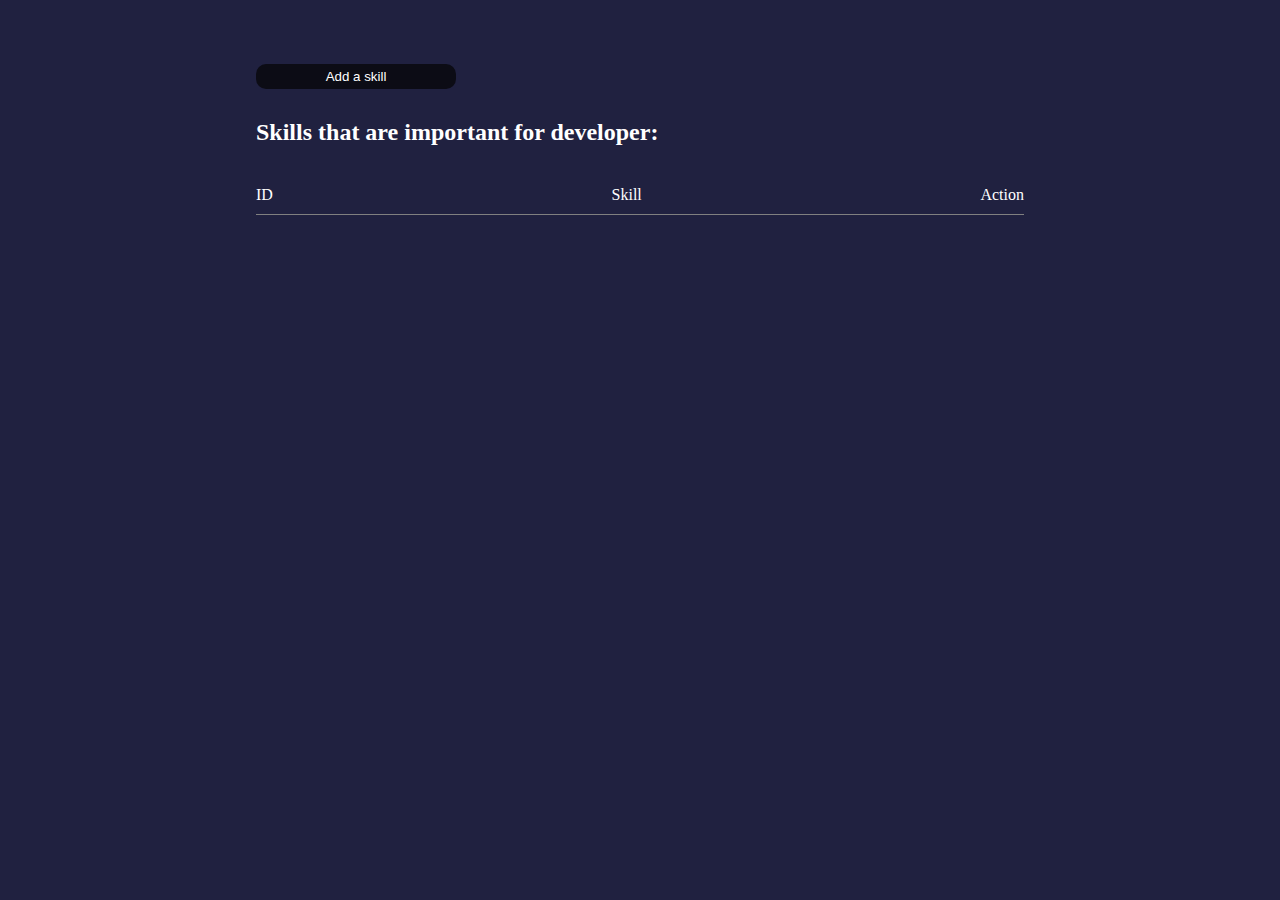
<file: index.html>
<!DOCTYPE html>
<html lang="en">
  <head>
    <meta charset="UTF-8" />
    <meta http-equiv="X-UA-Compatible" content="IE=edge" />
    <meta name="viewport" content="width=device-width, initial-scale=1.0" />
    <link rel="stylesheet" href="style.css" />
    <script defer src="script.js"></script>
    <script defer src="add.js"></script>
    <title>Document</title>
  </head>
  <body>
    <div id="skill-container">
      <button id="add-skill">Add a skill</button>
      <h2>Skills that are important for developer:</h2>
      <div class="skills-header">
        <p>ID</p>
        <p>Skill</p>
        <p>Action</p>
      </div>
    </div>
  </body>
</html>
</file>
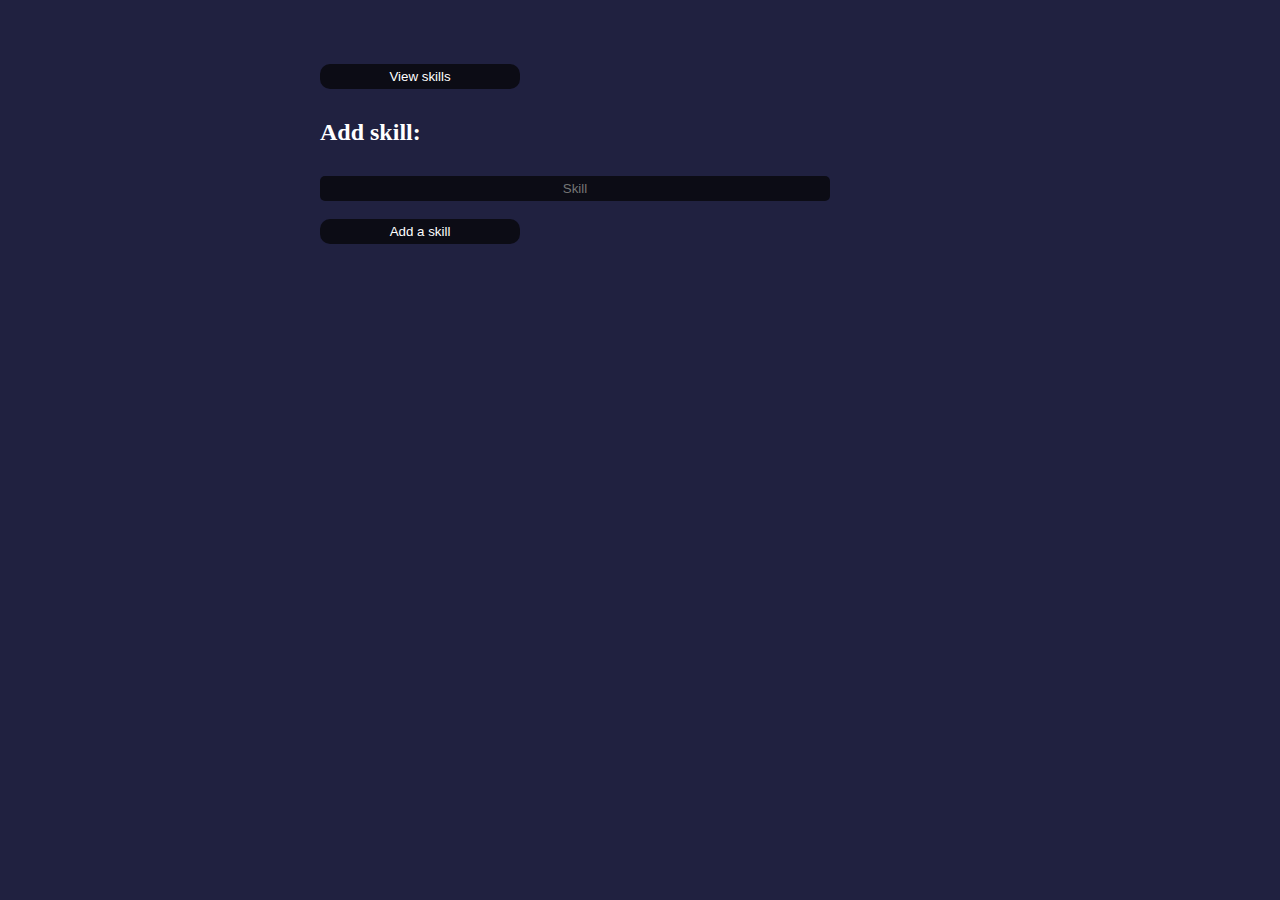
<file: add.html>
<!DOCTYPE html>
<html lang="en">
  <head>
    <meta charset="UTF-8" />
    <meta http-equiv="X-UA-Compatible" content="IE=edge" />
    <meta name="viewport" content="width=device-width, initial-scale=1.0" />
    <link rel="stylesheet" href="style.css" />
    <script defer src="script.js"></script>
    <script defer src="add.js"></script>
    <title>Add skill</title>
  </head>
  <body>
    <div class="skill-add-container">
      <button type="submit" id="view-skills">View skills</button>
      <h2>Add skill:</h2>
      <input id="programer-skill" type="text" placeholder="Skill" />
      <br />
      <button id="fetch-skill">Add a skill</button>
    </div>
  </body>
</html>
</file>
<file: style.css>
* {
  margin: 0;
}

body {
  background-color: rgb(32, 33, 64);
}

#skill-container {
  color: white;
  margin: auto;
  width: 60%;
  padding-top: 5%;
  display: flex;
  flex-direction: column;
}

#add-skill,
#view-skills,
#fetch-skill {
  width: 200px;
  color: white;
  background-color: rgb(12, 12, 21);
  padding: 5px;
  border: none;
  border-radius: 10px;
  text-align: center;
}

#programer-skill {
  width: 500px;
  color: white;
  background-color: rgb(12, 12, 21);
  padding: 5px;
  border: none;
  border-radius: 5px;
  text-align: center;
}

h2 {
  text-align: start;
  color: white;
  padding: 30px 0 30px 0;
}
.skills-header {
  margin-top: 10px;
  padding-bottom: 10px;
  display: flex;
  justify-content: space-between;
  text-align: start;
  border-bottom: 1px solid grey;
}

.skill-row {
  margin-top: 10px;
  display: flex;
  justify-content: space-between;
  text-align: start;
}

.delete-btn {
  color: rgb(113, 113, 247);
  border: none;
  background-color: rgb(32, 33, 64);
}
.skill-add-container {
  margin: auto;
  padding-top: 5%;
  width: 50%;
  display: flex;
  flex-direction: column;
}
</file>
